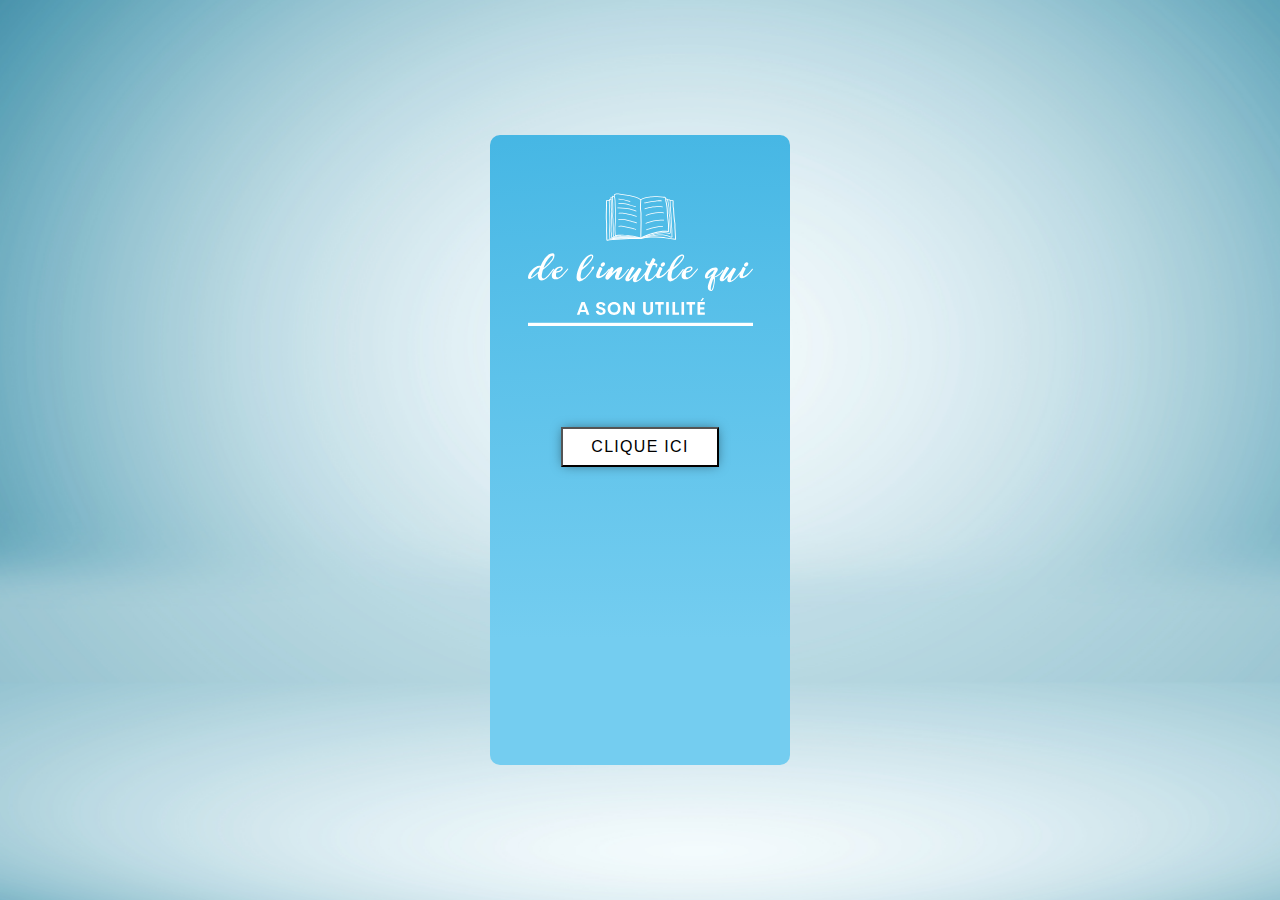
<file: index.html>
<!DOCTYPE html>
<html lang="fr">
<head>
    <meta charset="UTF-8">
    <meta http-equiv="X-UA-Compatible" content="IE=edge">
    <meta name="viewport" content="width=device-width, initial-scale=1.0">
    <link rel="stylesheet" href="styles.css">
    <link rel="preconnect" href="https://fonts.googleapis.com">
    <link rel="preconnect" href="https://fonts.gstatic.com" crossorigin>
    <link href="https://fonts.googleapis.com/css2?family=Montserrat:wght@200;300;400;500;600;700&display=swap" rel="stylesheet">
    <title>De l'inutile qui a son utilité</title>
</head>
<body>
    <main id="container">
        <div class="box">
            <h1><img src="./assets/logo.svg" class="img" alt="De l'utilité qui a son utilité."></h1>            <button id="button" class="button">Clique ici</button>
            <p id="content"></p>  
        </div>
    </main>
    <script src="./script.js"></script>
</body>
</html>
</file>
<file: styles.css>
body {
    font-family: 'Montserrat', sans-serif;
    background-image: url("./assets/background.jpg");
    /* background-color: #209CFE; */
    background-size: cover;
}

* {
    margin: 0;
    padding: 0;
    box-sizing: border-box;
    text-decoration: none;
    color: white;
}

#container  {
    display: flex;
    flex-direction: column;
    align-items: center;
    justify-content: center;
    height: 100vh;
    margin: auto;
}

.box {
    display: flex;
    flex-direction: column;
    align-items: center;
    justify-content: space-around;
    text-align: center;
    width: 300px;
    height: 70%;
    min-width: 300px;
    background: rgb(116,205,240);
background: linear-gradient(0deg, rgba(116,205,240,1) 20%, rgba(56,178,227,0.9108018207282913) 100%);
    border-radius: 10px;
    margin: 10px;
}

.img {
    width: 75%;
    object-fit: cover;
}

h2 {
    font-size: 1.2rem;
    font-weight: 500;
    margin: 10px;
}


#content {
    width: 90%;
    height: 25%;
    display: flex;
    align-items: center;
    margin-bottom: 0;
}
    
.button {
    padding: 9px 28px;
    box-shadow: 0px 0px 12px -2px rgba(0,0,0,0.5);
    background: #fff;
    color: #000;
    font-size: 16px;
    letter-spacing: .08em;
    text-transform: uppercase;
}
</file>
